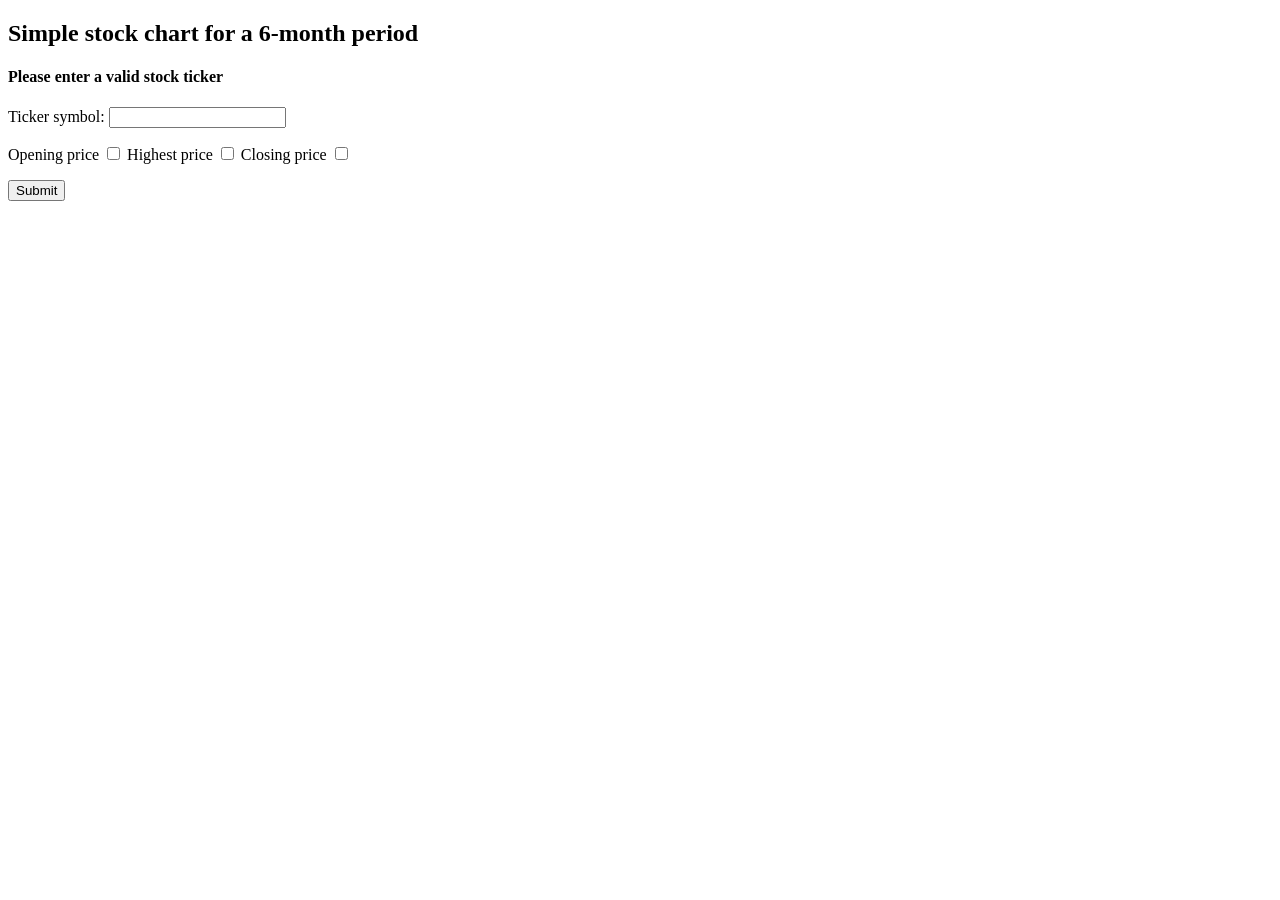
<file: templates/index.html>
<!doctype html>
<head>
<title>Simple Stock Chart</title>
</head>
<body>
	<div>
		<h2>Simple stock chart for a 6-month period</h2>
  		<h4>Please enter a valid stock ticker</h4>
  		<form id = 'ticker_input' method = 'post' action = 'chart' >
    		<p>
    		Ticker symbol: <input type='text' name='ticker' />
      		</p>
      		
      	<p>
    		Opening price <input type='checkbox' name='type' value='open' />
      		Highest price <input type='checkbox' name='type' value='high' />
      		Closing price <input type='checkbox' name='type' value='close' />
      	</p>
      	
      		<p>
    		<input type='submit' value='Submit' />
      		</p>
      	
    	</form>
	</div>
</body>
</html>
</file>
